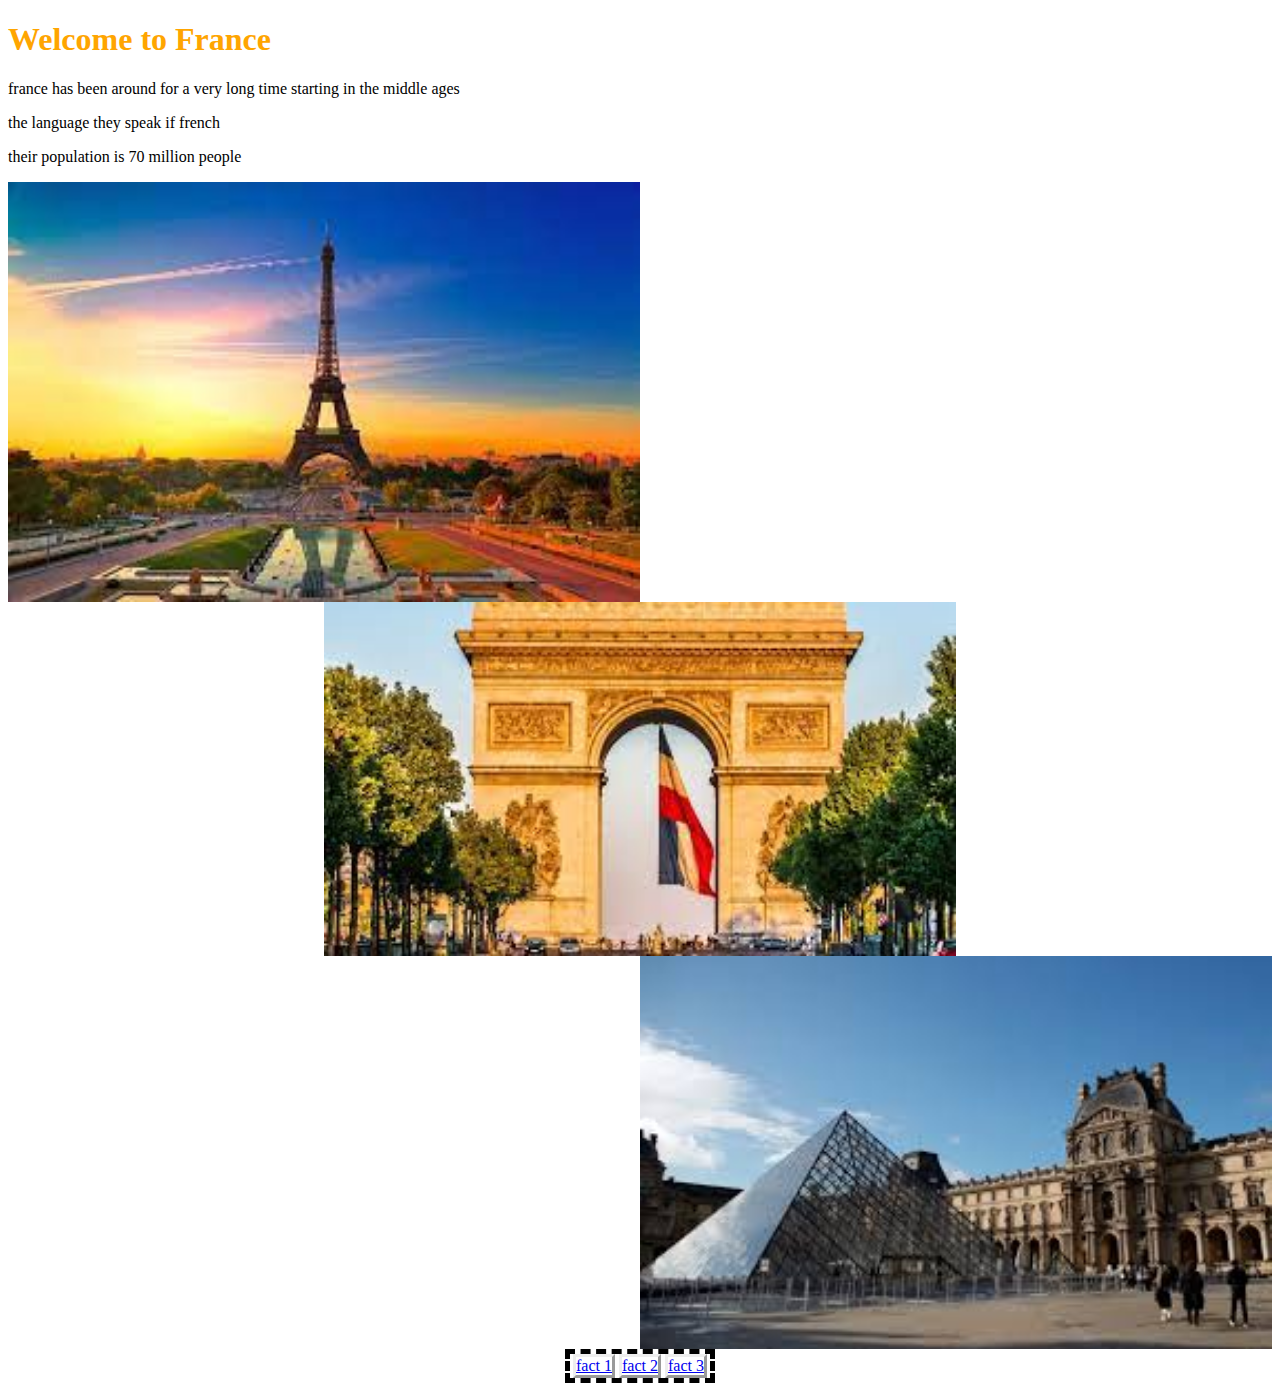
<file: index.html>
<!DOCTYPE html>


<html>
        <head>
            <title>
                France

            </title>
            <link rel="stylesheet" href="style.css">




        </head>


        <body>
            <h1>
                Welcome to France

            </h1>
            <p> 
                france has been around for a very long time starting in the middle ages
                
            </p>
            <p>
                the language they speak if french 

            </p>
            
            <p>
                their population is 70 million people


            </p>




            <img id="pic1"src="Images/tower.jfif" alt="">
            <img id="pic2"src="Images/arch.jfif" alt="">
            <img id="pic3"src="Images/triangle.jfif" alt="">
            
            
            
            <!--i just -->

           <ul>
               <li><a href="facts1.html">fact 1</a></li>
               <li><a href="facts2.html">fact 2</a></li>
               <li><a href="facts3.html">fact 3</a></li>
           </ul>
           


        </body>




 </html>
</file>
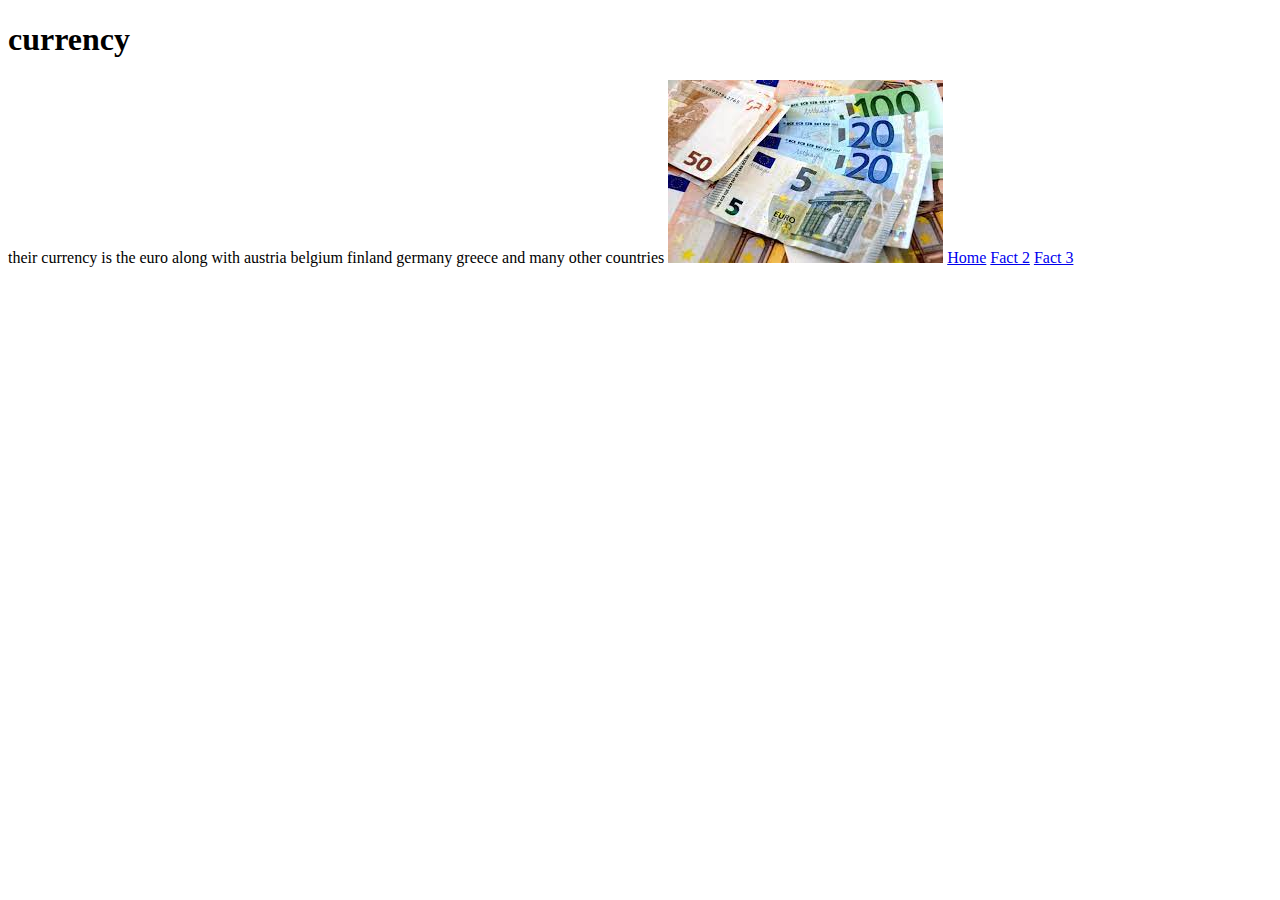
<file: facts1.html>
<!DOCTYPE html>
<html>
    <head>
        <title>
            Fact 1
        </title>


    </head>

    <body>
        <h1>
            currency 

        </h1>
        their currency is the euro along with austria belgium finland germany greece and many other countries 

        <img id="euro" src="Images/euro.jfif" alt="">
        


    </body>









    <body>
       
        
        
        
        
        
        
        
        
        <a href="index.html">Home</a>
        <a href="facts2.html">Fact 2</a>
        <a href="facts3.html">Fact 3</a>











    </body>















</html>
</file>
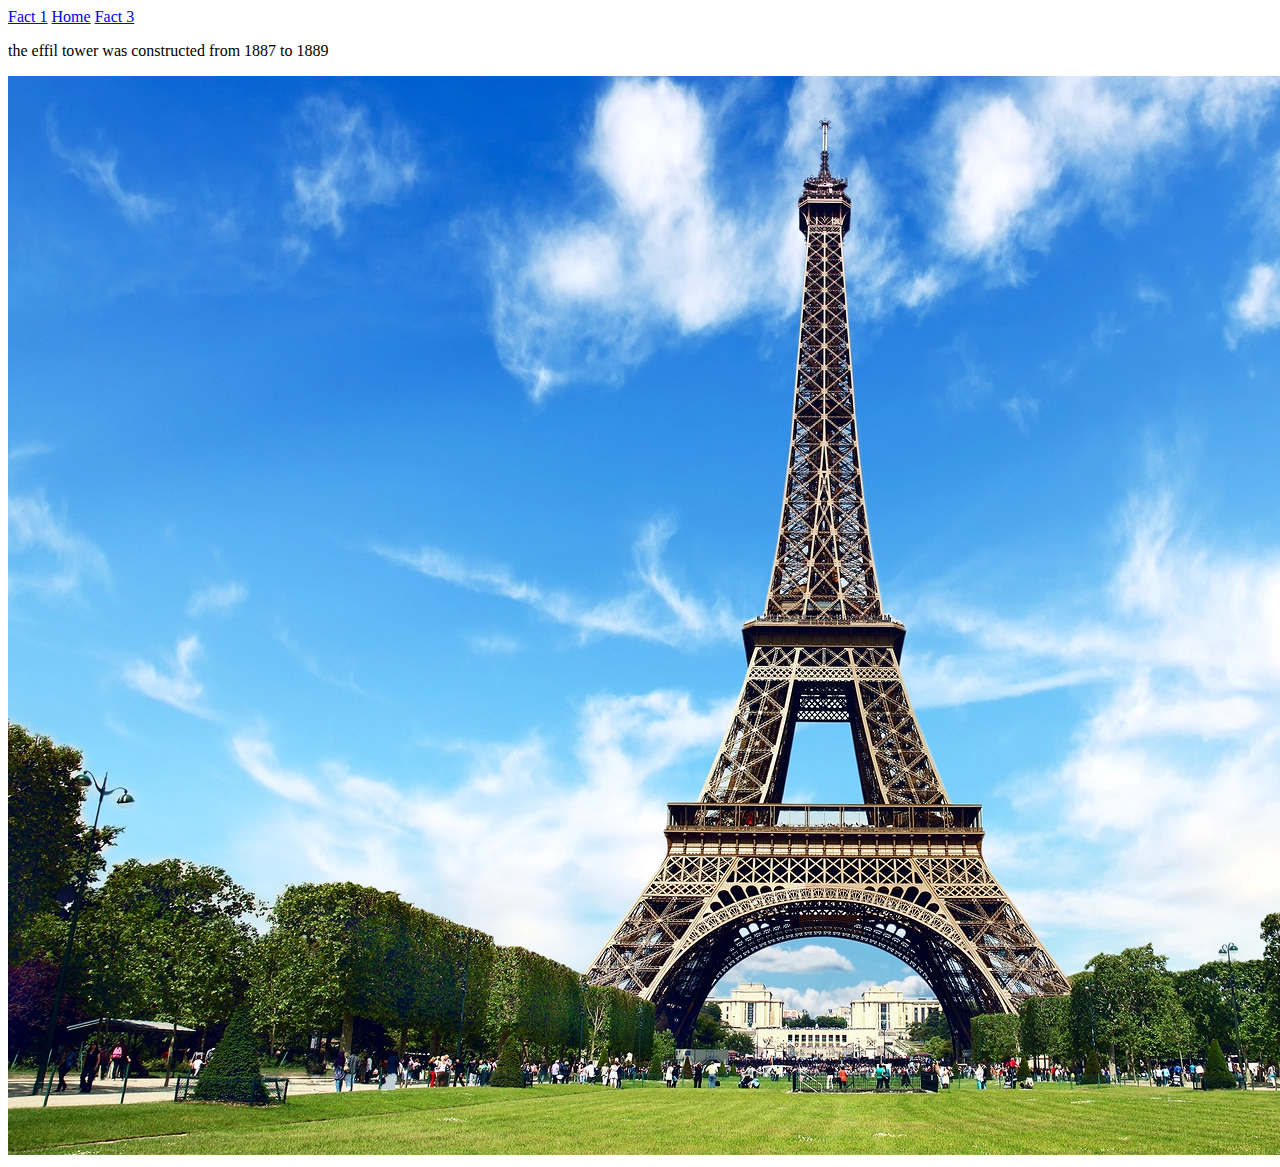
<file: facts2.html>
<!DOCTYPE html>
  

<html>

    <head>
        <title>
            Fact 2 
        </title>

    </head>

    <body>
        <a href="facts1.html">Fact 1</a>
        <a href="index.html">Home</a>
        <a href="facts3.html">Fact 3</a>
        

            
       
        

        <p>
            the effil tower was constructed from 1887 to 1889 



        </p>

        <img src="Images/Eiffeltower.webp.crdownload" alt="pic5">
        
    </body>





</html>
</file>
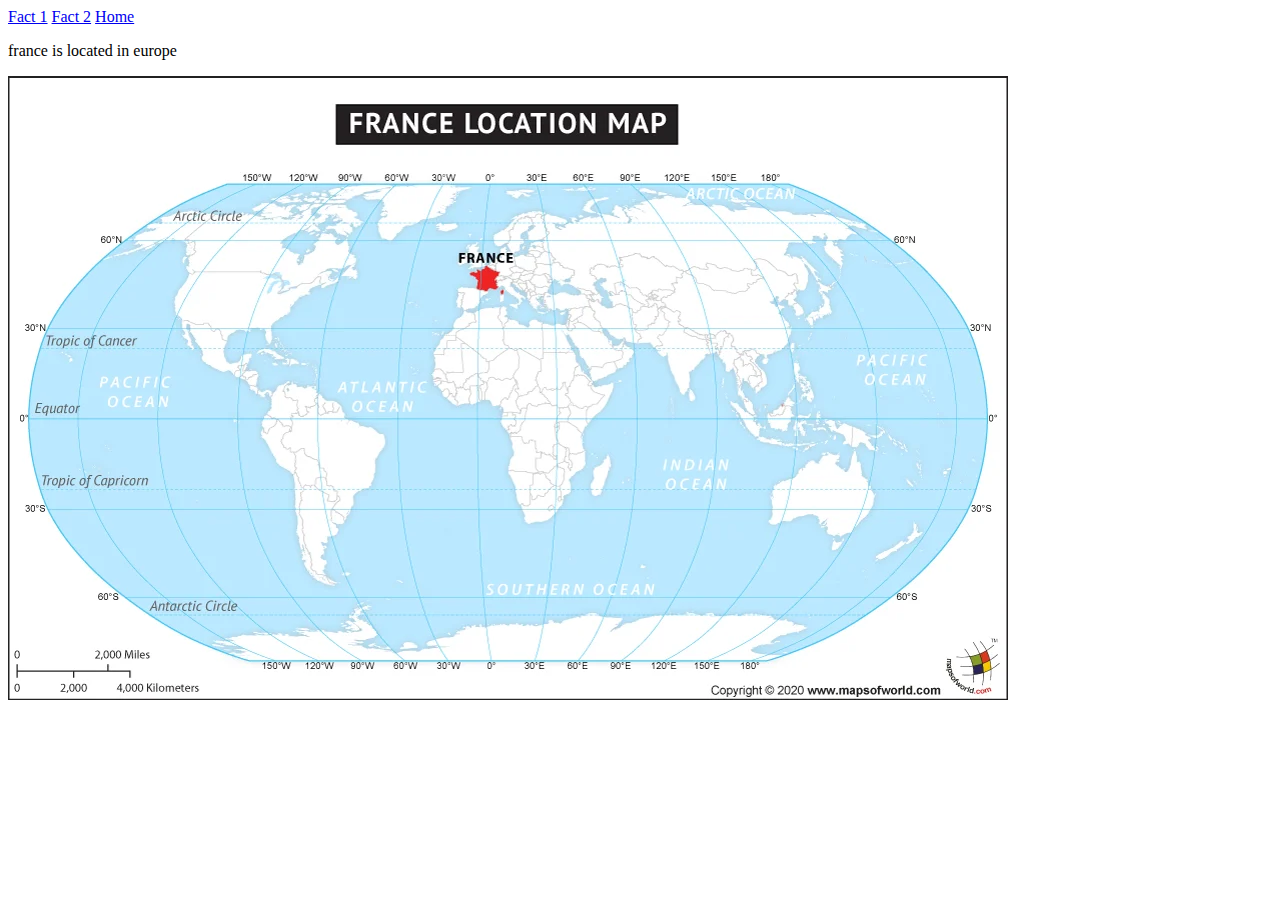
<file: facts3.html>
<!DOCTYPE html>
<html>
    <head>
        <title>
            Fact 3

        </title>


    </head>

        <body>
            
            <a href="facts1.html">Fact 1</a>
            <a href="facts2.html">Fact 2</a>
            <a href="index.html">Home</a>



            <p>
                france is located in europe





            </p>
            <img src="/Images/location.webp" alt="">








        </body>





















</html>
</file>
<file: style.css>
h1 {
color: orange;

}

ul {
border: 5px dashed;
text-align: center;
list-style: none;
padding: 0;
width: 11%;
margin: auto;
}




ul li {
border: 3px outset;
display: inline-block;
}
img{
display: block;
width: 50%;

}

#pic1 {


}
#pic2{

margin: auto;

}
#pic3{
margin-left: 50%;

}
#euro{
margin-left: auto;

}
.tower{
    width: 50%;
    margin: auto;


}
</file>
